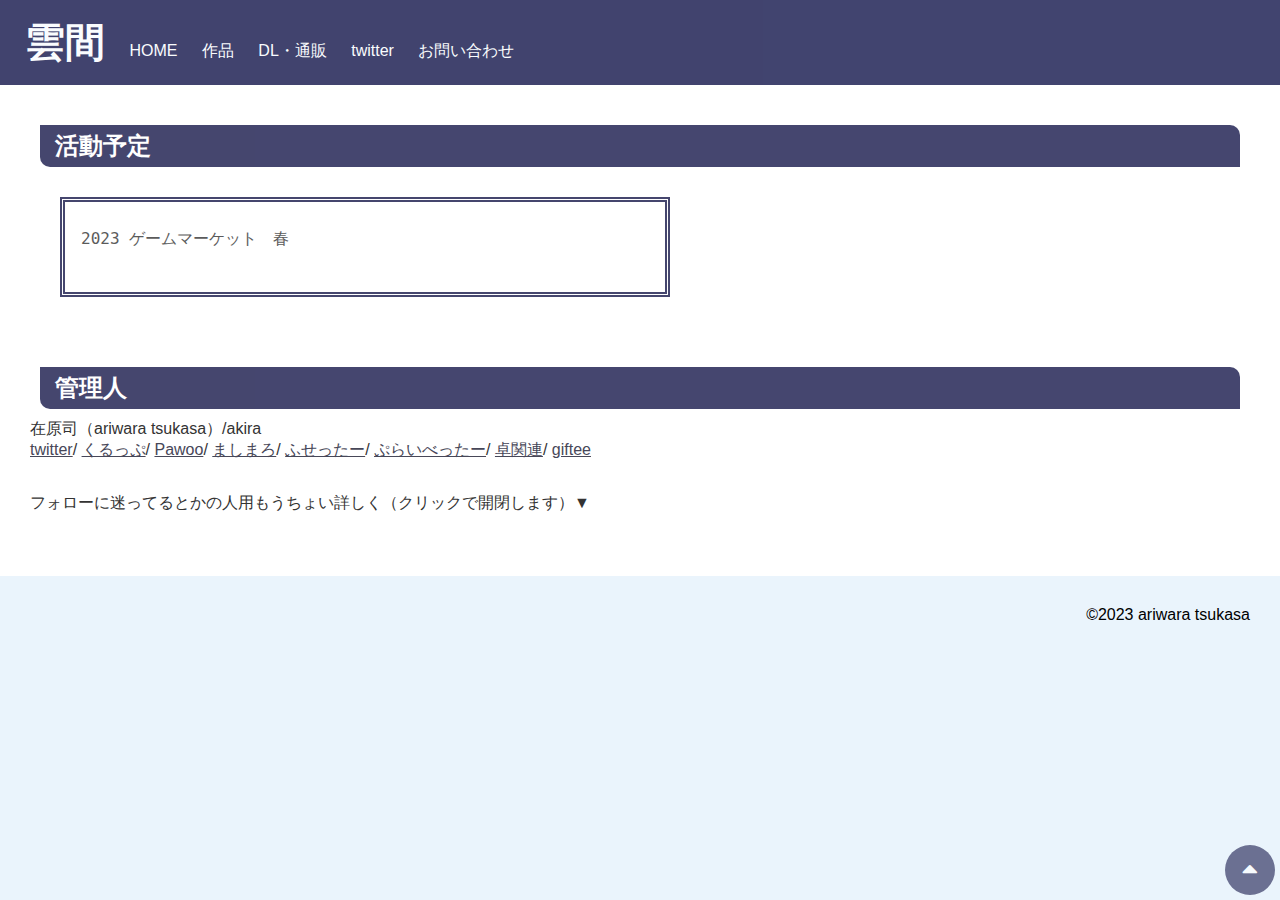
<file: index.html>
<!DOCTYPE html>
<html lang="en">
<head>
    <meta charset="UTF-8">
    <meta http-equiv="X-UA-Compatible" content="IE=edge">
    <meta name="viewport" content="width=device-width,initial-scale=1">
    <title>雲間</title>
    <meta property="og:url" content="" />
    <meta property="og:title" content="HOME" />
    <meta property="og:type" content="趣味サイト">
    <meta property="og:description" content="各SNSへのリンクまとめ" />
    <meta name="twitter:site" content="@Twitterユーザー名" />
    <meta property="og:site_name" content="雲間" />
    <meta property="og:locale" content="ja_JP" />
    <link rel="stylesheet" type="text/css" href="ress.css">
    <link rel="stylesheet" type="text/css" href="style.css">
    <link rel="stylesheet" href="https://use.fontawesome.com/releases/v5.6.4/css/all.css">
    <script src="https://ajax.googleapis.com/ajax/libs/jquery/3.4.1/jquery.min.js"></script>
    <script>
        $(function() {
            $("#header01").load("header.html");
            $("#footer01").load("footer.html");
        });
    </script>
</head>
<body>
<header id="header01">ここにheader01.htmlの内容が入る</header>
<main>
<!--    <h1>雲間</h1>-->
    <p></p>
    <div class="contents">
        <article>
        <h2>活動予定</h2>
        <div id="new" class="box">
        <pre>
<!--            ここに書く！-->
2023 ゲームマーケット　春
        </pre>
        </div>
            </article>
    </div>

    <div class="contents">
        <article>
        <h2>管理人</h2>
        <p>在原司（ariwara tsukasa）/akira</p>
        <p>
            <a href="https://twitter.com/tsukasaxyz" target="_blank">twitter</a>/
            <a href="https://crepu.net/user/tsukasaxyz" target="_blank">くるっぷ</a>/
            <a href="https://pawoo.net/@tsukasaxyz" target="_blank">Pawoo</a>/
            <a href="https://marshmallow-qa.com/ariwara?utm_medium=url_text&utm_source=promotion" target="_blank">ましまろ</a>/
            <a href="https://fusetter.com/u/tsukasaxyz" target="_blank">ふせったー</a>/
            <a href="https://privatter.net/m/tsukasaxyz" target="_blank">ぷらいべったー</a>/
            <a href="https://trello.com/b/LmMQgiQY/%E5%8D%93%E9%96%A2%E9%80%A3" target="_blank">卓関連</a>/
            <a href="https://giftee.co/u/ariwara" target="_blank">giftee</a>
<!--             <a href="https://www.amazon.co.jp/gp/registry/wishlist/3FGMU6GN8H5OL/ref=cm_wl_huc_view" target="_blank">ほしい物リスト</a> -->
            </p>
        <div class="hidden_box">
            <label for="label1">フォローに迷ってるとかの人用もうちょい詳しく（クリックで開閉します）▼</label>
            <input type="checkbox" id="label1"/>
            <div class="hidden_show">
                <!--非表示ここから-->
                <dl>
                    <dt>基本的に女性向け系統の創作おたくです。成人してます。</dt>
                    <dt>恋愛ものを読み書きする際CPの性別も人数も気にしません。</dt>
                    <dt>現在手を付けている創作：小説、動画、音声合成（音声素材自作、UTAU、じんりき）、ときどき絵</dt>
                    <dt>たまにTRPG（CoC6版）でも遊ぶようになりました。</dt>

                    <dt>同性同士の場合、上下左右の概念はお亡くなりになっています。</dt>
                    <dt>ミステリとホラーとSFが好き。</dt>
                </dl>
                <dl>
                    <dt>提督審神者P司書マスター賢者。提督とマスターは休業中。</dt>
                    <dt>二次創作に手を付けているジャンル：刀、ぶんある、SideM</dt>
                    <dd>刀：歌仙と鶴丸が推し。</dd>
                    <dd>ぶんある：しんかんかくはととーそん。</dd>
                    <dd>SideM：旗レジェ、九十九・北村P。</dd>
                    <dd>夢耐性ありますが、「キャラ×自分」ではなく「創作キャラin好きな創作物の世界」が好きなタイプです。</dd>

                    <dt>2.5次元大丈夫な人です。役者の推しがいるわけではなく、シナリオと演出を観に行ってる感じ。</dt>
                </dl>
                <dl>
                    <dd>それとは別にお芝居や美術館・博物館等行くのが好きです。</dd>
                    <dt>お芝居はキャラメルボックスとかTRUMPシリーズとか。</dt>
                </dl>
                <dl>バ○ルロワ○○ル（パロディ含）が苦手です。話題が流れてくるぶんには問題ないですが振られても何もお返事できませぬ。</dl>
                <!--ここまで-->
            </div>
        </div>
        </article>
    </div>
</main>
<footer id="footer01">ここにフッターを入れる</footer>
<div id="page_top"><a href="#"></a></div>
</body>
</html>
</file>
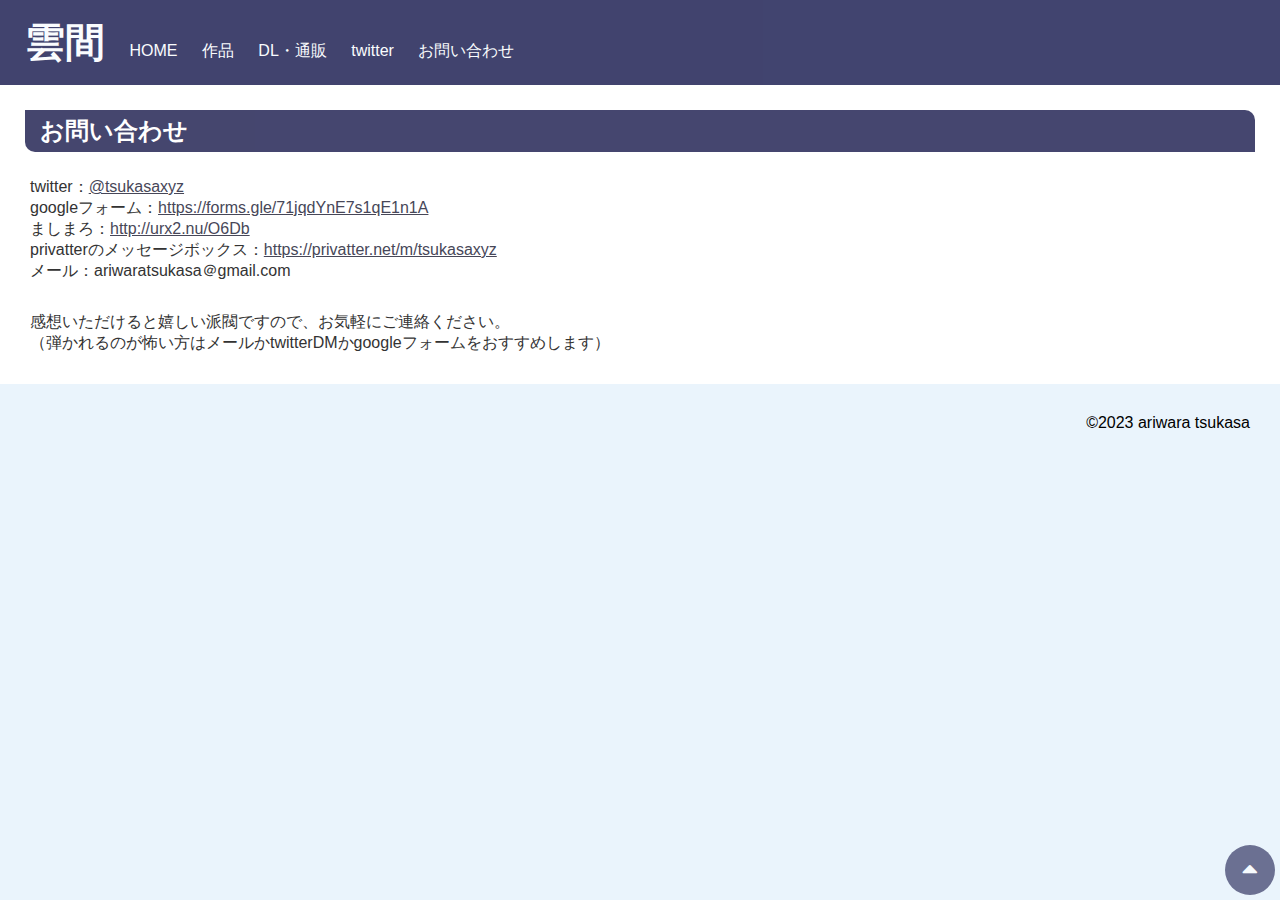
<file: contact.html>
<!DOCTYPE html>
<html lang="en">
<head>
    <meta charset="UTF-8">
    <meta http-equiv="X-UA-Compatible" content="IE=edge">
    <meta name="viewport" content="width=device-width,initial-scale=1">
    <title>雲間</title>
    <meta property="og:url" content="" />
    <meta property="og:title" content="HOME" />
    <meta property="og:type" content="趣味サイト">
    <meta property="og:description" content="各SNSへのリンクまとめ" />
    <meta name="twitter:site" content="@Twitterユーザー名" />
    <meta property="og:site_name" content="雲間" />
    <meta property="og:locale" content="ja_JP" />
    <link rel="stylesheet" type="text/css" href="ress.css">
    <link rel="stylesheet" type="text/css" href="style.css">
    <link rel="stylesheet" href="https://use.fontawesome.com/releases/v5.6.4/css/all.css">
    <script src="https://ajax.googleapis.com/ajax/libs/jquery/3.4.1/jquery.min.js"></script>
    <script>
        $(function() {
            $("#header01").load("header.html");
            $("#footer01").load("footer.html");
        });
    </script>
</head>
<body>
<header id="header01">ここにheader01.htmlの内容が入る</header>
<main>
<!--    <h1>雲間</h1>-->
    <p></p>
    <div class="contents">

        <h2>お問い合わせ</h2>
        <dl>
            <dt>twitter：<a href="https://twitter.com/tsukasaxyz">@tsukasaxyz</a></dt>
            <dt>googleフォーム：<a href="https://forms.gle/71jqdYnE7s1qE1n1A">https://forms.gle/71jqdYnE7s1qE1n1A</a></dt>
            <dt>ましまろ：<a href="http://urx2.nu/O6Db">http://urx2.nu/O6Db</a></dt>
            <dt>privatterのメッセージボックス：<a href="https://privatter.net/m/tsukasaxyz">https://privatter.net/m/tsukasaxyz</a></dt>
            <dt>メール：ariwaratsukasa＠gmail.com</dt>
        </dl>
        <dl>
            <dd>感想いただけると嬉しい派閥ですので、お気軽にご連絡ください。</dd>
            <dd>（弾かれるのが怖い方はメールかtwitterDMかgoogleフォームをおすすめします）</dd>
        </dl>
    </div>

</main>
<footer id="footer01">ここにフッターを入れる</footer>
<div id="page_top"><a href="#"></a></div>
</body>
</html>
</file>
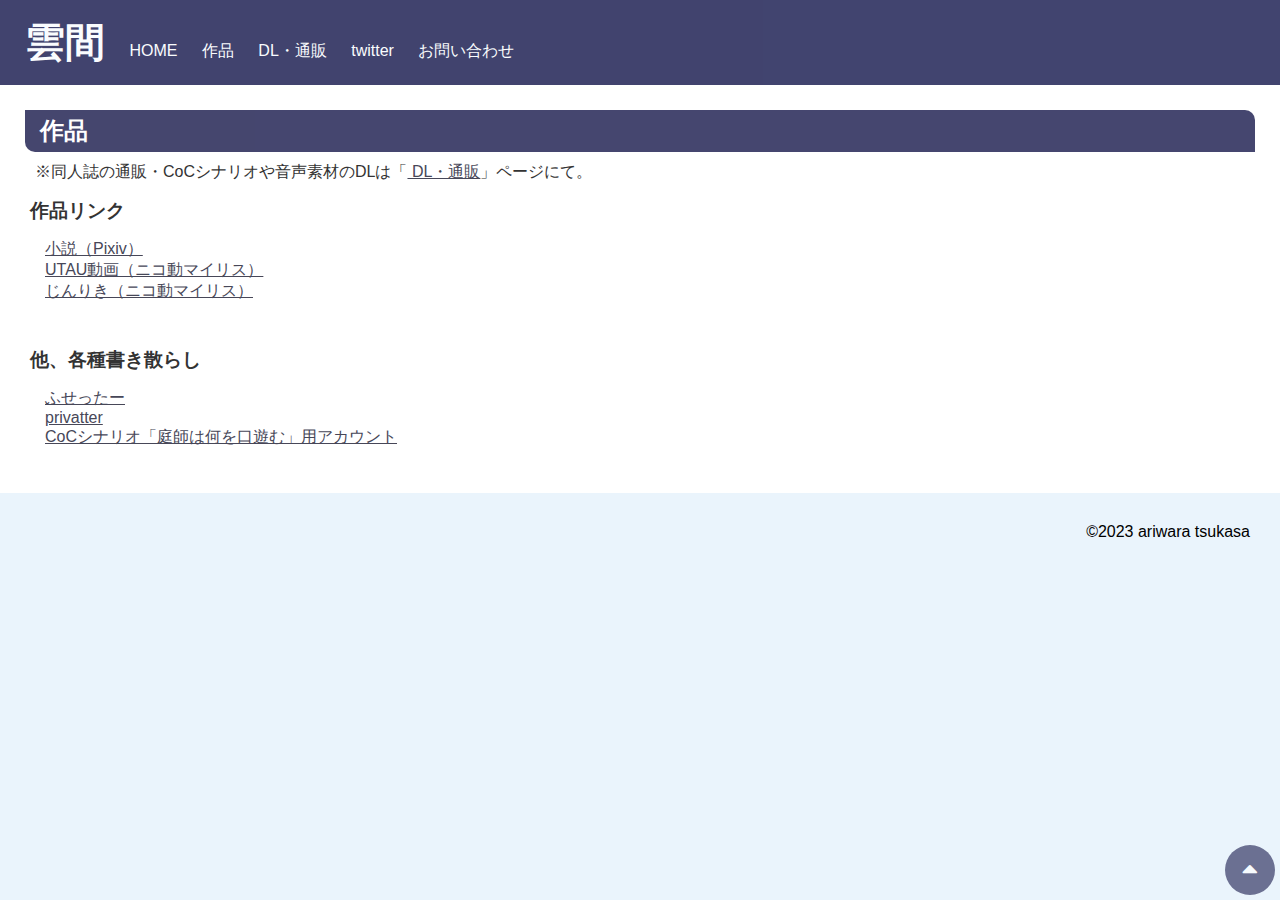
<file: item.html>
<!DOCTYPE html>
<html lang="en">
<head>
    <meta charset="UTF-8">
    <meta http-equiv="X-UA-Compatible" content="IE=edge">
    <meta name="viewport" content="width=device-width,initial-scale=1">
    <title>雲間</title>
    <meta property="og:url" content="" />
    <meta property="og:title" content="HOME" />
    <meta property="og:type" content="趣味サイト">
    <meta property="og:description" content="各SNSへのリンクまとめ" />
    <meta name="twitter:site" content="@Twitterユーザー名" />
    <meta property="og:site_name" content="雲間" />
    <meta property="og:locale" content="ja_JP" />
    <link rel="stylesheet" type="text/css" href="ress.css">
    <link rel="stylesheet" type="text/css" href="style.css">
    <link rel="stylesheet" href="https://use.fontawesome.com/releases/v5.6.4/css/all.css">
    <script src="https://ajax.googleapis.com/ajax/libs/jquery/3.4.1/jquery.min.js"></script>
    <script>
        $(function() {
            $("#header01").load("header.html");
            $("#footer01").load("footer.html");
        });
    </script>
</head>
<body>
<header id="header01">ここにheader01.htmlの内容が入る</header>
<main>
<!--    <h1>雲間</h1>-->
    <p></p>
    <div class="contents">

        <h2>作品</h2>
        <p>※同人誌の通販・CoCシナリオや音声素材のDLは「<a href="shop.html"> DL・通販</a>」ページにて。</p>
        <article>
            <h3>作品リンク</h3>
            <dl>
                <dd><a href="https://www.pixiv.net/users/827339/novels" target="_blank">小説（Pixiv）</a></dd>
                <dd><a href="http://goo.gl/cBxJAA" target="_blank">UTAU動画（ニコ動マイリス）</a></dd>
                <dd><a href="http://goo.gl/PAKLkR" target="_blank">じんりき（ニコ動マイリス）</a></dd>
            </dl>
        </article>

        <article>
            <h3>他、各種書き散らし</h3>
            <dl>
                <dd><a href="https://fusetter.com/u/tsukasaxyz" target="_blank">ふせったー</a></dd>
                <dd><a href="https://privatter.net/u/tsukasaxyz" target="_blank">privatter</a></dd>
                <dd><a href="https://twitter.com/ariwaranetabare" target="_blank">CoCシナリオ「庭師は何を口遊む」用アカウント</a></dd>
            </dl>
        </article>
    </div>

</main>
<footer id="footer01">ここにフッターを入れる</footer>
<div id="page_top"><a href="#"></a></div>
</body>
</html>
</file>
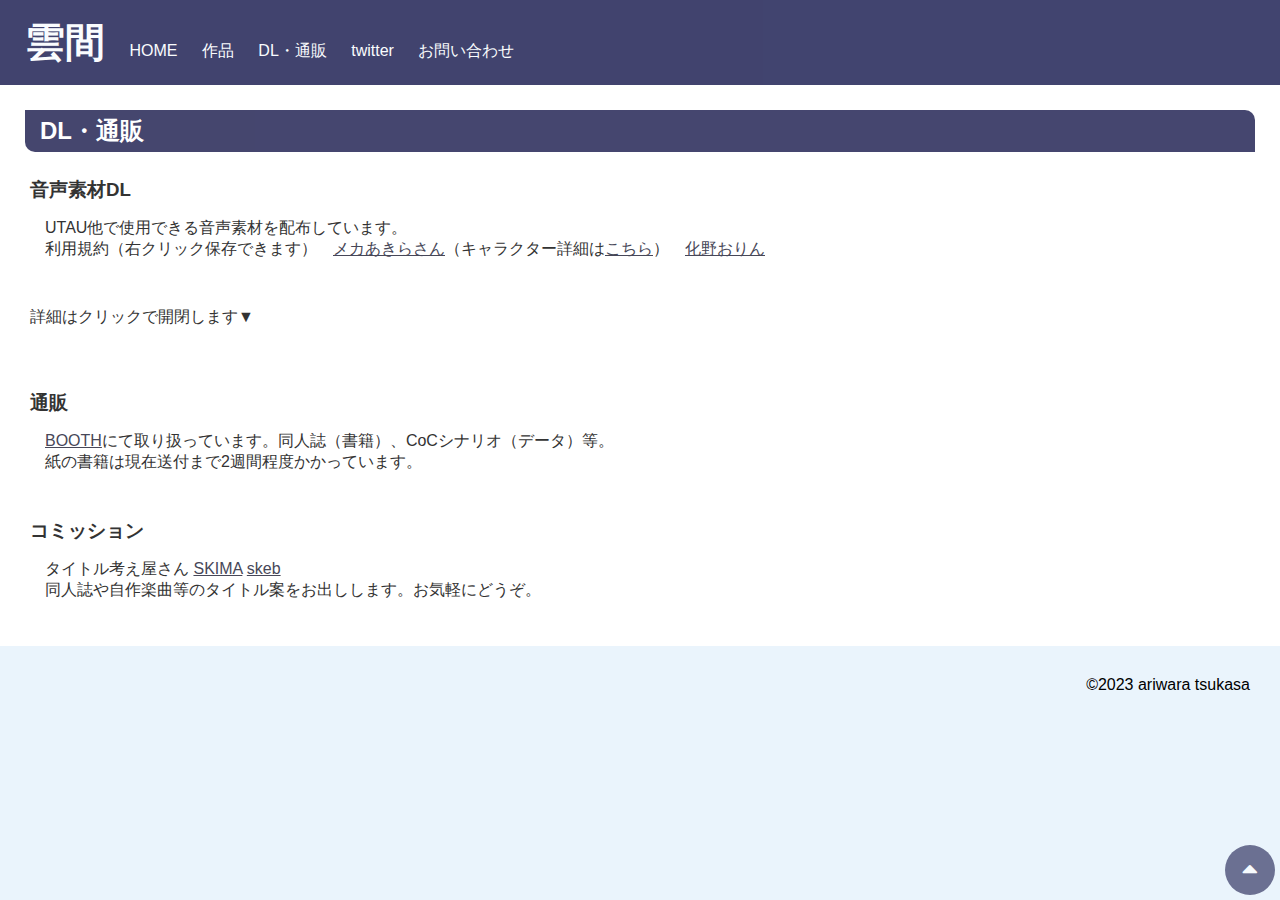
<file: shop.html>
<!DOCTYPE html>
<html lang="en">
<head>
    <meta charset="UTF-8">
    <meta http-equiv="X-UA-Compatible" content="IE=edge">
    <meta name="viewport" content="width=device-width,initial-scale=1">
    <title>雲間</title>
    <meta property="og:url" content="" />
    <meta property="og:title" content="HOME" />
    <meta property="og:type" content="趣味サイト">
    <meta property="og:description" content="各SNSへのリンクまとめ" />
    <meta name="twitter:site" content="@Twitterユーザー名" />
    <meta property="og:site_name" content="雲間" />
    <meta property="og:locale" content="ja_JP" />
    <link rel="stylesheet" type="text/css" href="ress.css">
    <link rel="stylesheet" type="text/css" href="style.css">
    <link rel="stylesheet" href="https://use.fontawesome.com/releases/v5.6.4/css/all.css">
    <script src="https://ajax.googleapis.com/ajax/libs/jquery/3.4.1/jquery.min.js"></script>
    <script>
        $(function() {
            $("#header01").load("header.html");
            $("#footer01").load("footer.html");
        });
    </script>
</head>
<body>
<header id="header01">ここにheader01.htmlの内容が入る</header>
<main>
<!--    <h1>雲間</h1>-->
    <p></p>
    <div class="contents">

        <h2>DL・通販</h2>

        <article>
            <h3>音声素材DL</h3>
            <dl>
                <dt>UTAU他で使用できる音声素材を配布しています。</dt>
                <dt>利用規約（右クリック保存できます）　<a href="readme_akira.txt">メカあきらさん</a>（キャラクター詳細は<a href="mousou_akira.txt">こちら</a>）　<a href="readme_orin.txt">化野おりん</a></dt>
            </dl>
            <div class="hidden_box">
                <label for="label1">詳細はクリックで開閉します▼</label>
                <input type="checkbox" id="label1"/>
                <div class="hidden_show">
                    <!--非表示ここから-->
                <dl>
                    <dd>・倉庫</dd>
                    <dt>重いの（<a href="http://www.mediafire.com/folder/h79sd4k1zxcl2/Library" target="_blank">mediafire</a>、<a href="https://onedrive.live.com/?cid=EE0368CB4A88AE5D&id=EE0368CB4A88AE5D%21113" target="_blank">Onedrive</a>）</dt>
                    <dt>軽いの（<a href="https://ux.getuploader.com/lacklustre/" target="_blank">getuploader</a>）</dt>
                    <dt>最近の更新はおおむねmediafireに上がってます。</dt>
                </dl>
                <dl>
                    <dd>メカあきらさんの最新はv4です。おりんちゃんは初代から更新してません。</dd>
                    <dd>見当たらないやつは<a href="http://bit.ly/pvS0hQ" target="_blank">旧ブログ</a>で検索かけてみてください。</dd>
                    <dd>パスワードがある場合、おおむね「akira」か「utau」です。ust類は各動画にてご確認ください。</dd>
                    <dd>他にもファイルが流れてしまった・破損している・開けない・中身が違う等ありましたらお問い合わせください。</dd>
                </dl>
                    <!--ここまで-->
                </div>
            </div>
        </article>

        <article>
            <h3>通販</h3>
            <dl>
                <dt><a href="https://ariwaratsukasa.booth.pm/" target="_blank">BOOTH</a>にて取り扱っています。同人誌（書籍）、CoCシナリオ（データ）等。</dt>
                <dt>紙の書籍は現在送付まで2週間程度かかっています。</dt>
            </dl>
        </article>

         <article>
            <h3>コミッション</h3>
            <dl>
                <dｄ>タイトル考え屋さん
                    <a href="https://skima.jp/item/detail?item_id=191920&sk_code=sha01url&act=sha01url&utm_source=share&utm_medium=url&utm_campaign=sha01url" target="_blank">SKIMA</a>
                    <a href="https://skeb.jp/@tsukasaxyz" target="_blank">skeb</a>
                </dｄ>
                <dt>同人誌や自作楽曲等のタイトル案をお出しします。お気軽にどうぞ。</dt>
            </dl>
        </article>
    </div>

</main>
<footer id="footer01">ここにフッターを入れる</footer>
<div id="page_top"><a href="#"></a></div>
</body>
</html>
</file>
<file: ress.css>
/*!
 * ress.css • v2.0.2
 * MIT License
 * github.com/filipelinhares/ress
 */

/* # =================================================================
   # Global selectors
   # ================================================================= */

html {
  box-sizing: border-box;
  -webkit-text-size-adjust: 100%; /* Prevent adjustments of font size after orientation changes in iOS */
  word-break: break-word;
  -moz-tab-size: 4;
  tab-size: 4;
}

*,
::before,
::after {
  background-repeat: no-repeat; /* Set `background-repeat: no-repeat` to all elements and pseudo elements */
  box-sizing: inherit;
}

::before,
::after {
  text-decoration: inherit; /* Inherit text-decoration and vertical align to ::before and ::after pseudo elements */
  vertical-align: inherit;
}

* {
  padding: 0; /* Reset `padding` and `margin` of all elements */
  margin: 0;
}

/* # =================================================================
   # General elements
   # ================================================================= */

hr {
  overflow: visible; /* Show the overflow in Edge and IE */
  height: 0; /* Add the correct box sizing in Firefox */
}

details,
main {
  display: block; /* Render the `main` element consistently in IE. */
}

summary {
  display: list-item; /* Add the correct display in all browsers */
}

small {
  font-size: 80%; /* Set font-size to 80% in `small` elements */
}

[hidden] {
  display: none; /* Add the correct display in IE */
}

abbr[title] {
  border-bottom: none; /* Remove the bottom border in Chrome 57 */
  /* Add the correct text decoration in Chrome, Edge, IE, Opera, and Safari */
  text-decoration: underline;
  text-decoration: underline dotted;
}

a {
  background-color: transparent; /* Remove the gray background on active links in IE 10 */
}

a:active,
a:hover {
  outline-width: 0; /* Remove the outline when hovering in all browsers */
}

code,
kbd,
pre,
samp {
  font-family: monospace, monospace; /* Specify the font family of code elements */
}

pre {
  font-size: 1em; /* Correct the odd `em` font sizing in all browsers */
}

b,
strong {
  font-weight: bolder; /* Add the correct font weight in Chrome, Edge, and Safari */
}

/* https://gist.github.com/unruthless/413930 */
sub,
sup {
  font-size: 75%;
  line-height: 0;
  position: relative;
  vertical-align: baseline;
}

sub {
  bottom: -0.25em;
}

sup {
  top: -0.5em;
}

/* # =================================================================
   # Forms
   # ================================================================= */

input {
  border-radius: 0;
}

/* Replace pointer cursor in disabled elements */
[disabled] {
  cursor: default;
}

[type="number"]::-webkit-inner-spin-button,
[type="number"]::-webkit-outer-spin-button {
  height: auto; /* Correct the cursor style of increment and decrement buttons in Chrome */
}

[type="search"] {
  -webkit-appearance: textfield; /* Correct the odd appearance in Chrome and Safari */
  outline-offset: -2px /* Correct the outline style in Safari */
}

[type="search"]::-webkit-search-decoration {
  -webkit-appearance: none; /* Remove the inner padding in Chrome and Safari on macOS */
}

textarea {
  overflow: auto; /* Internet Explorer 11+ */
  resize: vertical; /* Specify textarea resizability */
}

button,
input,
optgroup,
select,
textarea {
  font: inherit; /* Specify font inheritance of form elements */
}

optgroup {
  font-weight: bold; /* Restore the font weight unset by the previous rule */
}

button {
  overflow: visible; /* Address `overflow` set to `hidden` in IE 8/9/10/11 */
}

button,
select {
  text-transform: none; /* Firefox 40+, Internet Explorer 11- */
}

/* Apply cursor pointer to button elements */
button,
[type="button"],
[type="reset"],
[type="submit"],
[role="button"] {
  cursor: pointer;
  color: inherit;
}

/* Remove inner padding and border in Firefox 4+ */
button::-moz-focus-inner,
[type="button"]::-moz-focus-inner,
[type="reset"]::-moz-focus-inner,
[type="submit"]::-moz-focus-inner {
  border-style: none;
  padding: 0;
}

/* Replace focus style removed in the border reset above */
button:-moz-focusring,
[type="button"]::-moz-focus-inner,
[type="reset"]::-moz-focus-inner,
[type="submit"]::-moz-focus-inner {
  outline: 1px dotted ButtonText;
}

button,
html [type="button"], /* Prevent a WebKit bug where (2) destroys native `audio` and `video`controls in Android 4 */
[type="reset"],
[type="submit"] {
  -webkit-appearance: button; /* Correct the inability to style clickable types in iOS */
}

/* Remove the default button styling in all browsers */
button,
input,
select,
textarea {
  background-color: transparent;
  border-style: none;
}

/* Style select like a standard input */
select {
  -moz-appearance: none; /* Firefox 36+ */
  -webkit-appearance: none; /* Chrome 41+ */
}

select::-ms-expand {
  display: none; /* Internet Explorer 11+ */
}

select::-ms-value {
  color: currentColor; /* Internet Explorer 11+ */
}

legend {
  border: 0; /* Correct `color` not being inherited in IE 8/9/10/11 */
  color: inherit; /* Correct the color inheritance from `fieldset` elements in IE */
  display: table; /* Correct the text wrapping in Edge and IE */
  max-width: 100%; /* Correct the text wrapping in Edge and IE */
  white-space: normal; /* Correct the text wrapping in Edge and IE */
  max-width: 100%; /* Correct the text wrapping in Edge 18- and IE */
}

::-webkit-file-upload-button {
  /* Correct the inability to style clickable types in iOS and Safari */
  -webkit-appearance: button;
  color: inherit;
  font: inherit; /* Change font properties to `inherit` in Chrome and Safari */
}

/* # =================================================================
   # Specify media element style
   # ================================================================= */

img {
  border-style: none; /* Remove border when inside `a` element in IE 8/9/10 */
}

/* Add the correct vertical alignment in Chrome, Firefox, and Opera */
progress {
  vertical-align: baseline;
}

svg:not([fill]) {
  fill: currentColor;
}

/* # =================================================================
   # Accessibility
   # ================================================================= */

/* Hide content from screens but not screenreaders */
@media screen {
  [hidden~="screen"] {
    display: inherit;
  }
  [hidden~="screen"]:not(:active):not(:focus):not(:target) {
    position: absolute !important;
    clip: rect(0 0 0 0) !important;
  }
}

/* Specify the progress cursor of updating elements */
[aria-busy="true"] {
  cursor: progress;
}

/* Specify the pointer cursor of trigger elements */
[aria-controls] {
  cursor: pointer;
}

/* Specify the unstyled cursor of disabled, not-editable, or otherwise inoperable elements */
[aria-disabled] {
  cursor: default;
}
</file>
<file: style.css>
/*ボディ*/
body {
    background:#eaf4fc;
    font-family: 'Avenir','Helvetica Neue','Helvetica','Arial','Hiragino Sans','ヒラギノ角ゴシック','メイリオ', Meiryo,YuGothic,'Yu Gothic','ＭＳ Ｐゴシック','MS PGothic'
}
/*.navigation h1 {*/
/*    display: inline;*/
/*    list-style-type: none;*/
/*}*/

/*ナビ*/
.navigation li {
    display: inline;
    list-style-type: none;
    padding: 10px;

}
/*ヘッダ*/
header {
    display:block;  /*古めのブラウザ対策のため、一応ブロックレベルに*/
    padding:15px;
    background:#17184b;
    color:white;
    opacity:0.8;
    /*position: fixed;            !* ヘッダーの固定 *!*/
}
/*見出し*/
h1 {display:inline;}
h2 {
    /*線の種類（実線） 太さ 色*/
    background: #17184b;
    padding: 5px 15px;
    border-radius: 0 10px 0 10px;
    color: #fff;
    opacity:0.8;
    margin: 10px;
}
/*メインコンテンツ*/
main {
    padding:15px;
    /*margin:30px 0 ;*/
    background:#ffffff;
    color: #333333;
}
div .contents {
    margin: 30px !important;
}

article {
    padding:15px;
    /*margin:30px 0 ;*/
}
dl{
    padding:15px;
}
dt dd{
    margin: 0px 20px;
}

.contents >ul{
    padding:15px;
}

.contents >li{
    margin: 0px 20px;
}

.contents >p {
    margin: 0 20px;
}
.contents >div {
    margin: 0 20px;
}

/*リンク*/
a:link { color: white; }
a:visited { color: white; }
a:hover { color: gray; }
a:active { color: #eeeeee; }
main a:link { color: #474758 !important; }
main a:visited { color: #474758 !important;  }
.contents a:hover {
    background: #efefef;
}
.contents a {
    text-decoration: underline;
}
a {
    text-decoration: none;
}
/*サイト名*/
.site_name {
    font-size: 20px;
    font-weight: bolder ;
}
/*更新情報*/
div #new {
    margin: 30px;
    padding: 0.5em 1em;
    width: 50%;
    height: 100px;
    overflow: auto;
    border: double 5px #17184b;
    opacity:0.8;
}
#new pre {
    margin: 0;
    padding: 0;
}

/*トップに戻るボタン*/
#page_top{
    width: 50px;
    height: 50px;
    position: fixed;
    right: 5px;
    bottom: 5px;
    background: #17184b;
    opacity: 0.6;
    border-radius: 50%;
}
#page_top a{
    position: relative;
    display: block;
    width: 50px;
    height: 50px;
    text-decoration: none;
}
#page_top a::before{
    font-family: 'Font Awesome 5 Free';
    font-weight: 900;
    content: '\f0d8';
    font-size: 25px;
    color: #fff;
    position: absolute;
    width: 25px;
    height: 25px;
    top: -5px;
    bottom: 0;
    right: 0;
    left: 0;
    margin: auto;
    text-align: center;
}

/*フッター*/
footer {
    padding: 30px;
    float: right;
}

/*全体*/
.hidden_box {
    margin: 2em 0;/*前後の余白*/
    padding: 0;
}

/*ボタン装飾*/
.hidden_box label {
    /*padding: 15px;*/
    /*font-weight: bold;*/
    /*border: solid 2px black;*/
    cursor :pointer;
}

/*ボタンホバー時*/
.hidden_box label:hover {
    background: #efefef;
}

/*チェックは見えなくする*/
.hidden_box input {
    display: none;
}

/*中身を非表示にしておく*/
.hidden_box .hidden_show {
    height: 0;
    padding: 0;
    overflow: hidden;
    opacity: 0;
    transition: 0.8s;
}

/*クリックで中身表示*/
.hidden_box input:checked ~ .hidden_show {
    padding: 10px 0;
    height: auto;
    opacity: 1;
}
.hidden_box input:checked ~ .hidden_show dl {
    margin: 10px 10px;
}
</file>
